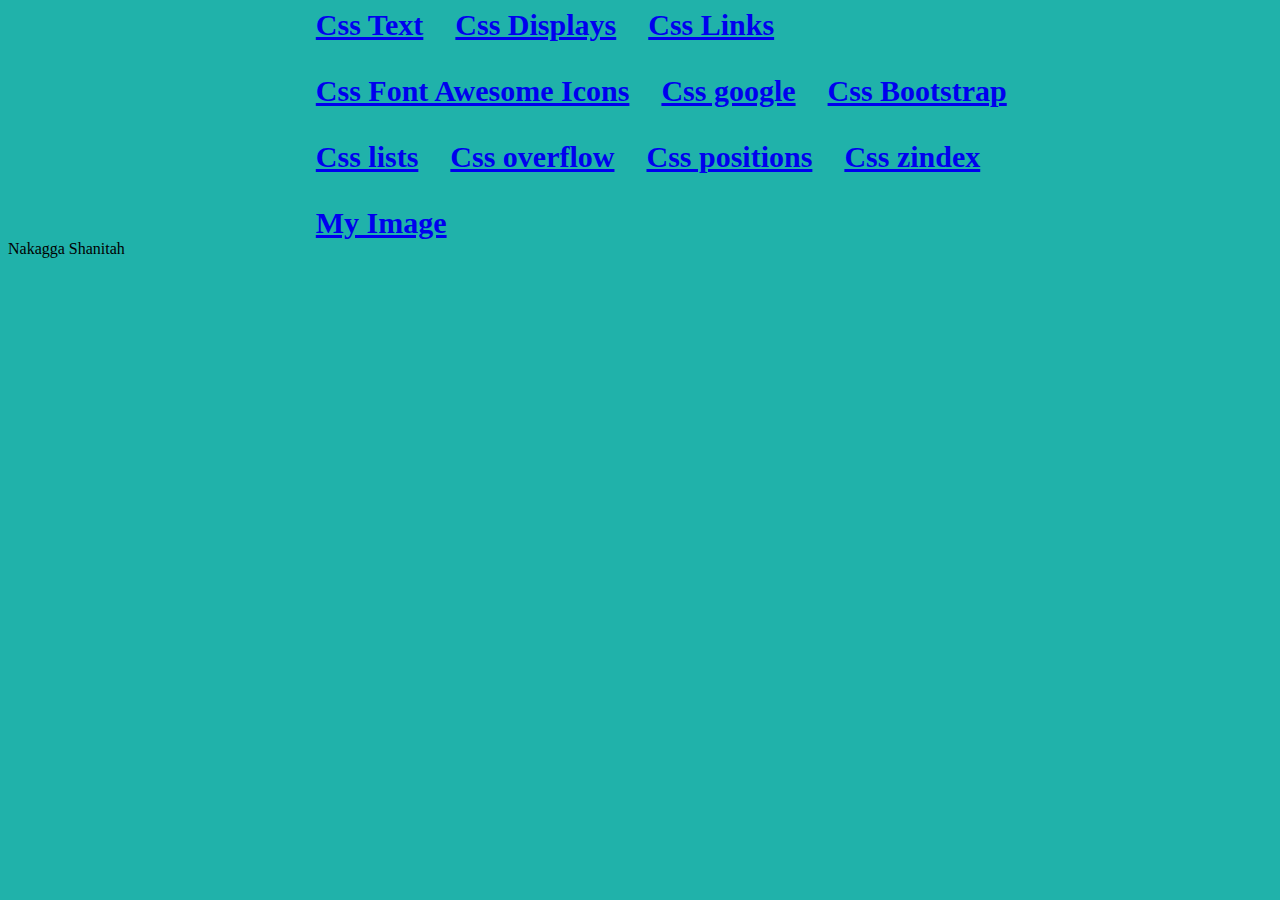
<file: index.html>
<!DOCTYPE html>
<html lang="en">
<head>
    <meta charset="UTF-8">
    <meta name="viewport" content="width=device-width, initial-scale=1.0">
    <title>c</title>
    <link rel="stylesheet" href="./index.css">
</head>
<body>
    <div class="container">
        <div class="row-container">
            <a href="./pages/text.html">Css Text</a>
            <a href="./pages/displays.html">Css Displays</a>
            <a href="./pages/links.html">Css Links</a>
        </div>
        <div class="row-container" >
            <a href="./pages/icons/fontAwesome.html">Css Font Awesome Icons</a>
            <a href="./pages/icons/google.html">Css google</a>
            <a href="./pages/icons/bootstrap.html">Css Bootstrap</a>
        </div>
        <div class="row-container" >
            <a href="./pages/lists.html">Css lists</a>
            <a href="./pages/overflow.html">Css overflow</a>
            <a href="./pages/positions.html">Css positions</a>
            
            <a href="./pages/zindex.html"> Css zindex</a>

        </div>
        <div class="row-container">
        <a href="./pages/images.html">My Image</a>
    </div>
    </div>
    <span>Nakagga Shanitah</span>
</body>
</html>
</file>
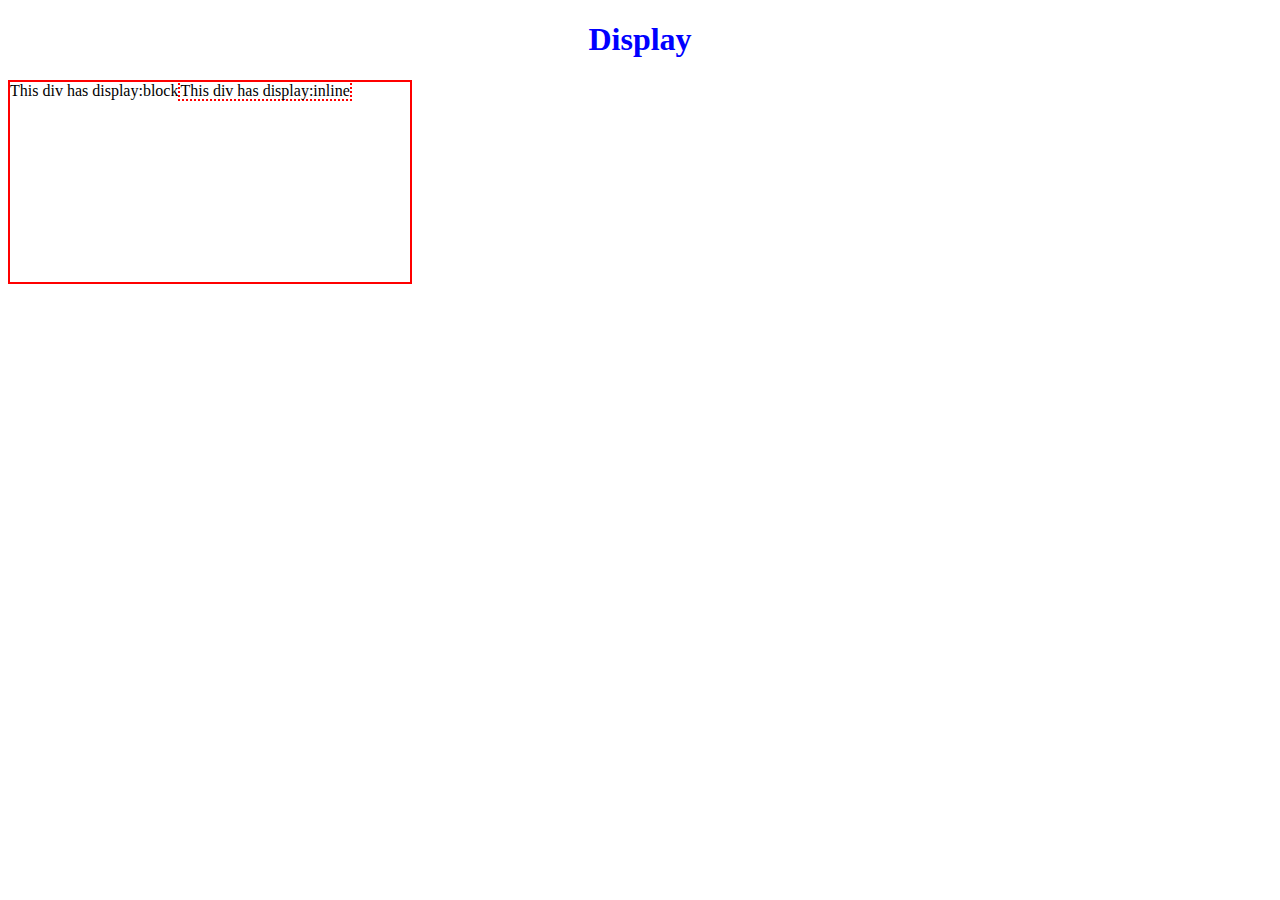
<file: pages/displays.html>
<!DOCTYPE html>
<html lang="en">
<head>
    <meta charset="UTF-8">
    <meta name="viewport" content="width=device-width, initial-scale=1.0">
    <title>Display</title>
    <link rel="stylesheet" href="../styles/displays.css">
</head>
<body>
    <h1>Display</h1>
    
    <div class="block">This div has display:block<div class="inline">This div has display:inline</div></div>
</body>
</html>
</file>
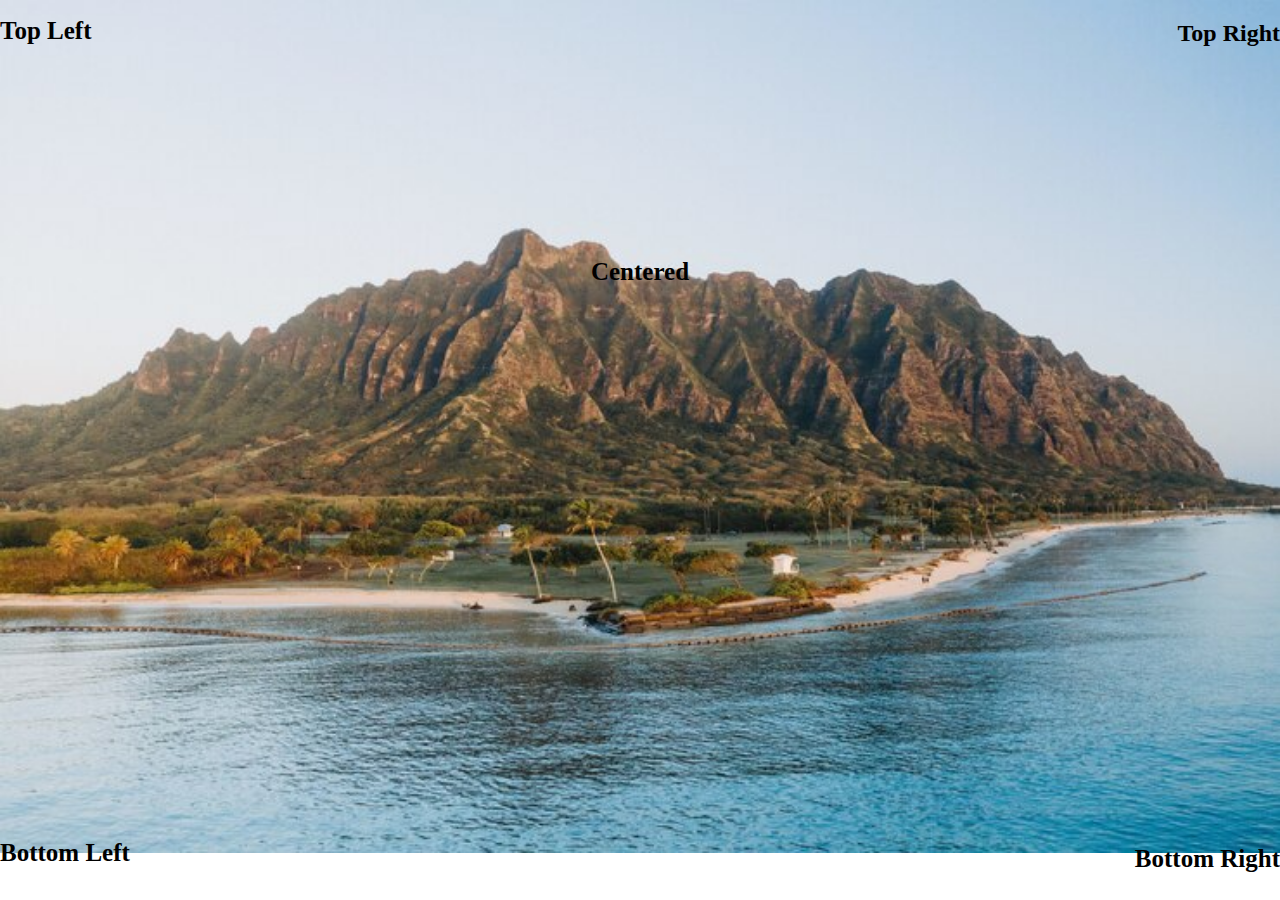
<file: pages/images.html>
<!DOCTYPE html>
<html lang="en">
<head>
    <meta charset="UTF-8">
    <meta name="viewport" content="width=device-width, initial-scale=1.0">
    <title>Document</title>
    <link rel="stylesheet" href="../styles/images.css">
</head>
<body>
      <h1>Top Left</h1>
      <h2>Top Right</h2>
      <h3>Centered</h3>
      <h4>Bottom Left</h4>
      <h5>Bottom Right</h5>
</body>
</html>
</file>
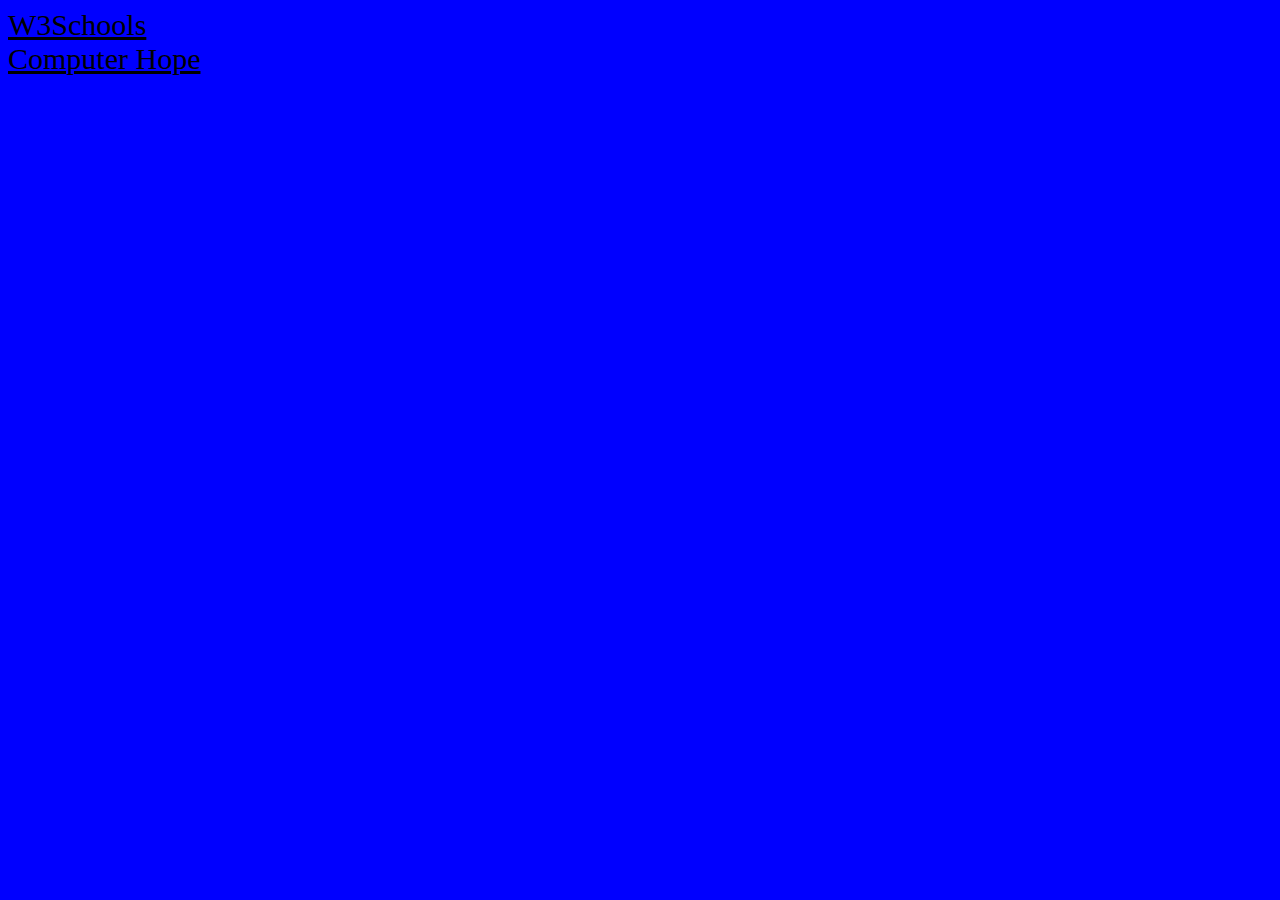
<file: pages/links.html>
<!DOCTYPE html>
<html lang="en">
<head>
    <meta charset="UTF-8">
    <meta name="viewport" content="width=device-width, initial-scale=1.0">
    <title>Document</title>
    <link rel="stylesheet" href="../styles/links.css">
    
</head>
<body>
    <a href="https://www.w3schools.com/">W3Schools</a>
    <br>
    <a href="https://www.computerhope.com/jargon/w/w3schools.htm">Computer Hope</a>
</body>
</html>
</file>
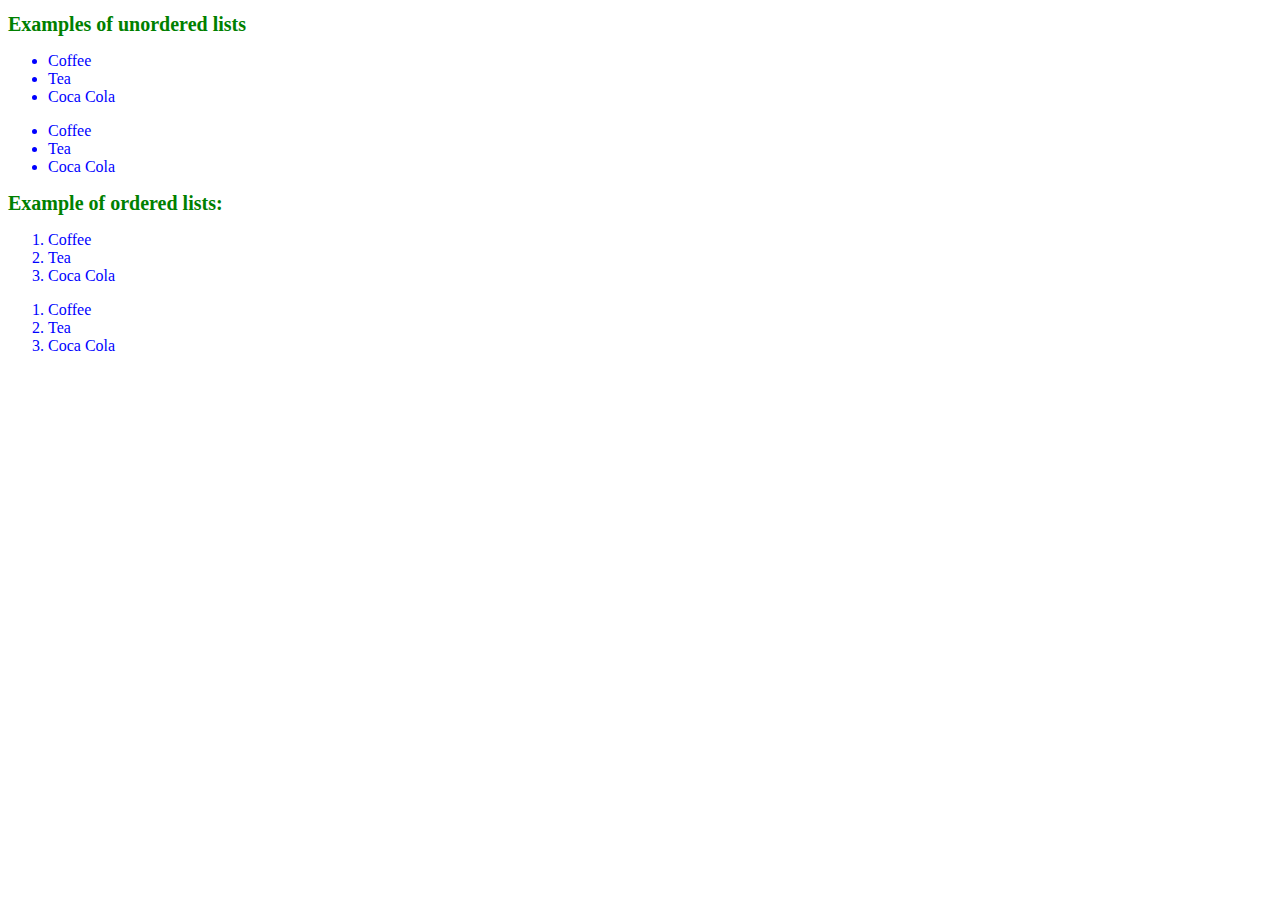
<file: pages/lists.html>
<!DOCTYPE html>
<html lang="en">
<head>
    <meta charset="UTF-8">
    <meta name="viewport" content="width=device-width, initial-scale=1.0">
    <title>Document</title>
    <link rel="stylesheet" href="../styles/lists.css">
    
</head>
<body>
    <!-- Example of unordered lists -->
<h1>Examples of unordered lists</h1>
    <ul class="a"><li>Coffee</li><li>Tea</li><li>Coca Cola</li></ul>
<ul class="b">  <li>Coffee</li><li>Tea</li><li>Coca Cola</li></ul>
<!-- Example of ordered lists -->
<h1>Example of ordered lists:</h2>
<ol class="c"> <li>Coffee</li><li>Tea</li><li>Coca Cola</li></ol>
<ol class="d"><li>Coffee</li> <li>Tea</li><li>Coca Cola</li></ol>

</body>
</html>
</file>
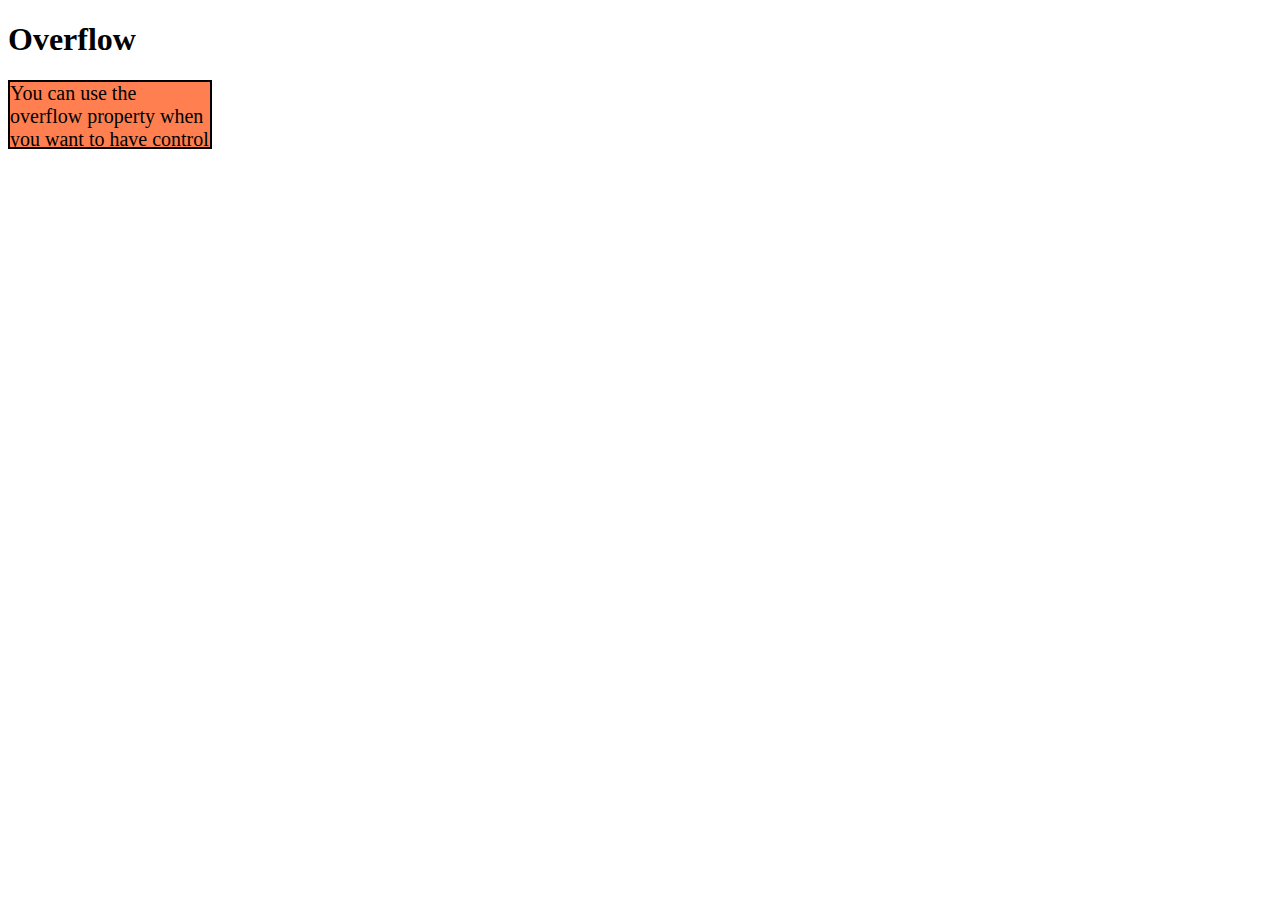
<file: pages/overflow.html>
<!DOCTYPE html>
<html lang="en">
<head>
    <meta charset="UTF-8">
    <meta name="viewport" content="width=device-width, initial-scale=1.0">
    <title>Document</title>
    <link rel="stylesheet" href="../styles/overflow.css">
</head>
<body>
    <h1>Overflow</h1>
    <div class="overflow">
        You can use the overflow property when
         you want to have control of the layout.
         The overflow property specifies what happens
    </div>
</body>
</html>
</file>
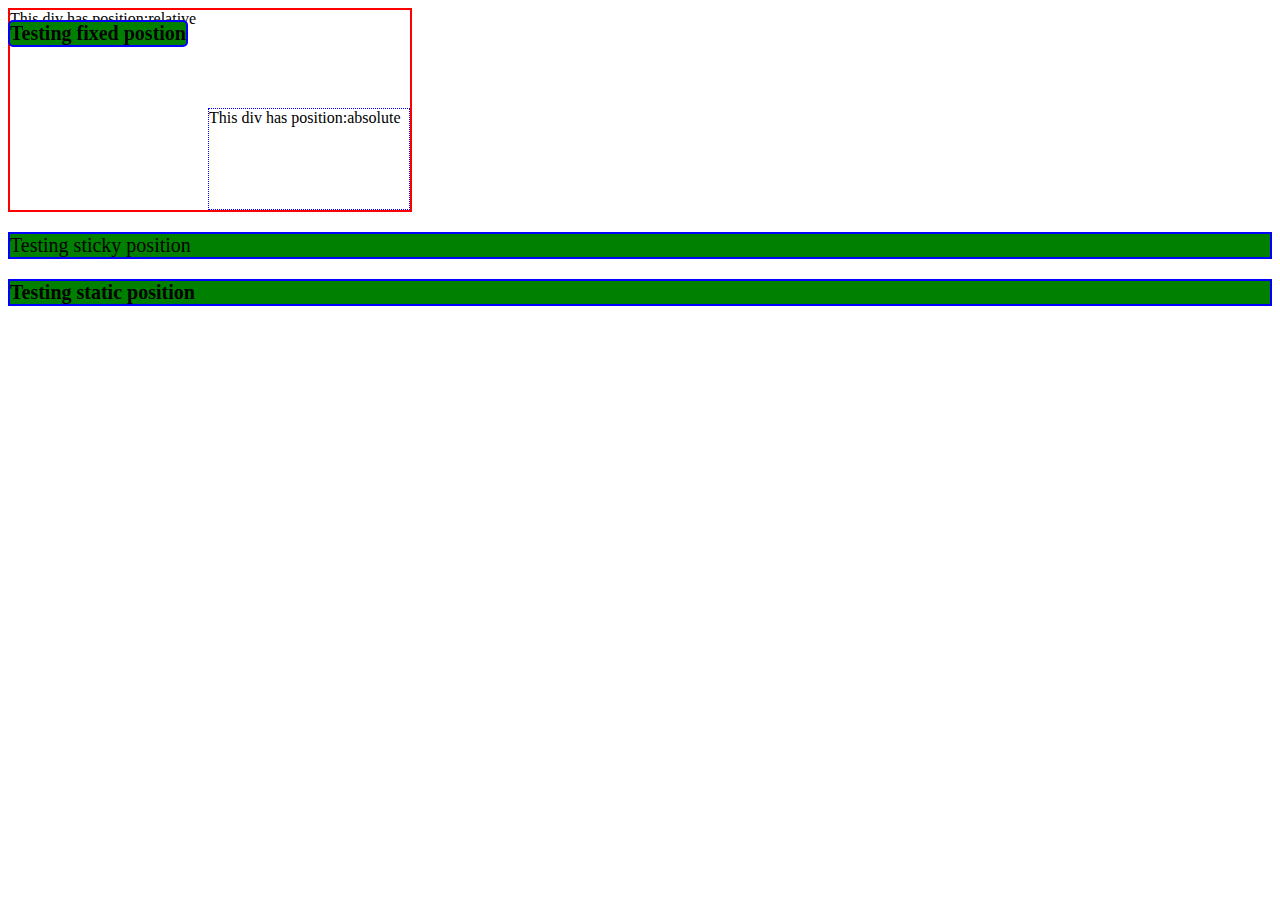
<file: pages/positions.html>
<!DOCTYPE html>
<html lang="en">
<head>
    <meta charset="UTF-8">
    <meta name="viewport" content="width=device-width, initial-scale=1.0">
    <title>Document</title>
    <link rel="stylesheet" href="../styles/positions.css">
</head>
<body>
    <div class="relative">This div has position:relative<div class="absolute">This div has position:absolute</div></div>
    <p>Testing sticky position</p>
    <h2>Testing static position</h2>
    <h3>Testing fixed postion</h3>
</body>
</html>
</file>
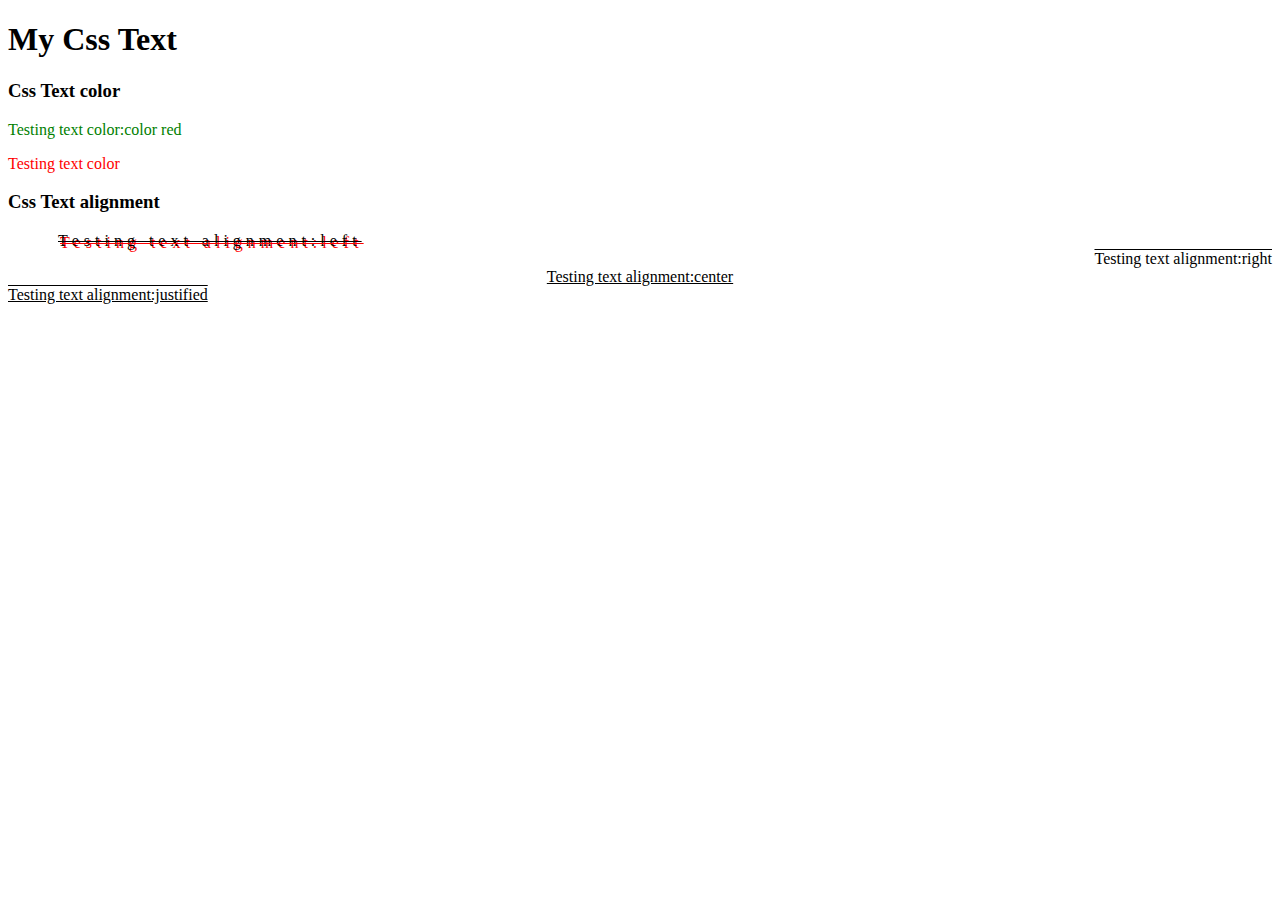
<file: pages/text.html>
<!DOCTYPE html>
<html lang="en">
<head>
    <meta charset="UTF-8">
    <meta name="viewport" content="width=device-width, initial-scale=1.0">
    <title>Css Text</title>
    <link rel="stylesheet" href="../styles/text.css">
</head>
<body>
    <!-- Nakagga -->
    <h1>My Css Text</h1>
      <h3>Css Text color</h3>
        <p class="green">Testing text color:color red</p>
        <p class="red">Testing text color</p>
    <h3>Css Text alignment</h3>
        <div class="left-align">Testing text alignment:left</div>
        <div class="right-align">Testing text alignment:right</div>
        <div class="center">Testing text alignment:center</div>
        <div class="justified">Testing text alignment:justified</div>




</body>
</html>
</file>
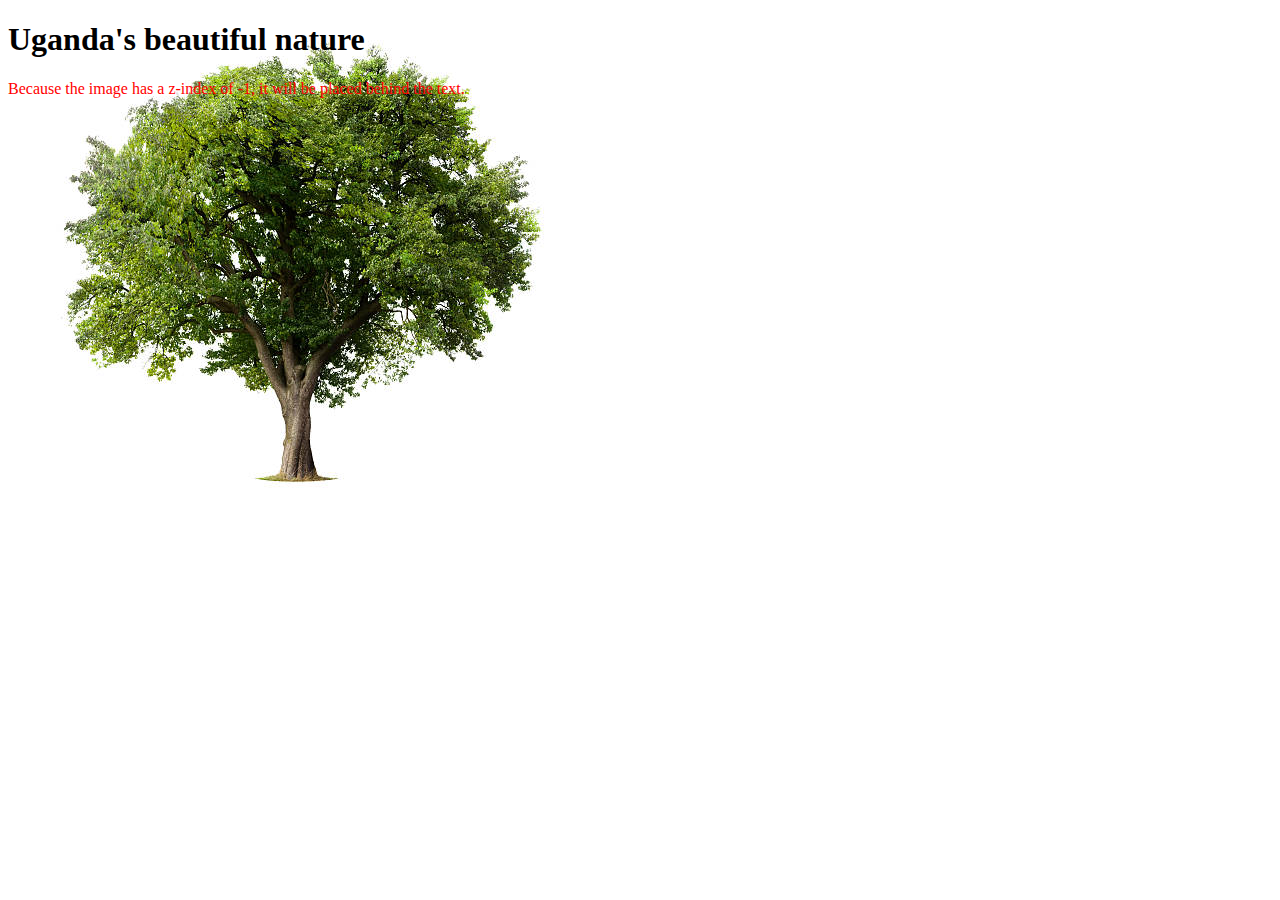
<file: pages/zindex.html>
<!DOCTYPE html>
<html lang="en">
<head>
    <meta charset="UTF-8">
    <meta name="viewport" content="width=device-width, initial-scale=1.0">
    <title>Document</title>
    <link rel="stylesheet" href="../styles/zindex.css">
</head>
<body>
    <h1>Uganda's beautiful nature</h1>
    <img src="./gallery/my tree.jpg">

    <p>Because the image has a z-index of -1, it will be placed behind the text.</p>

    
</body>
</html>
</file>
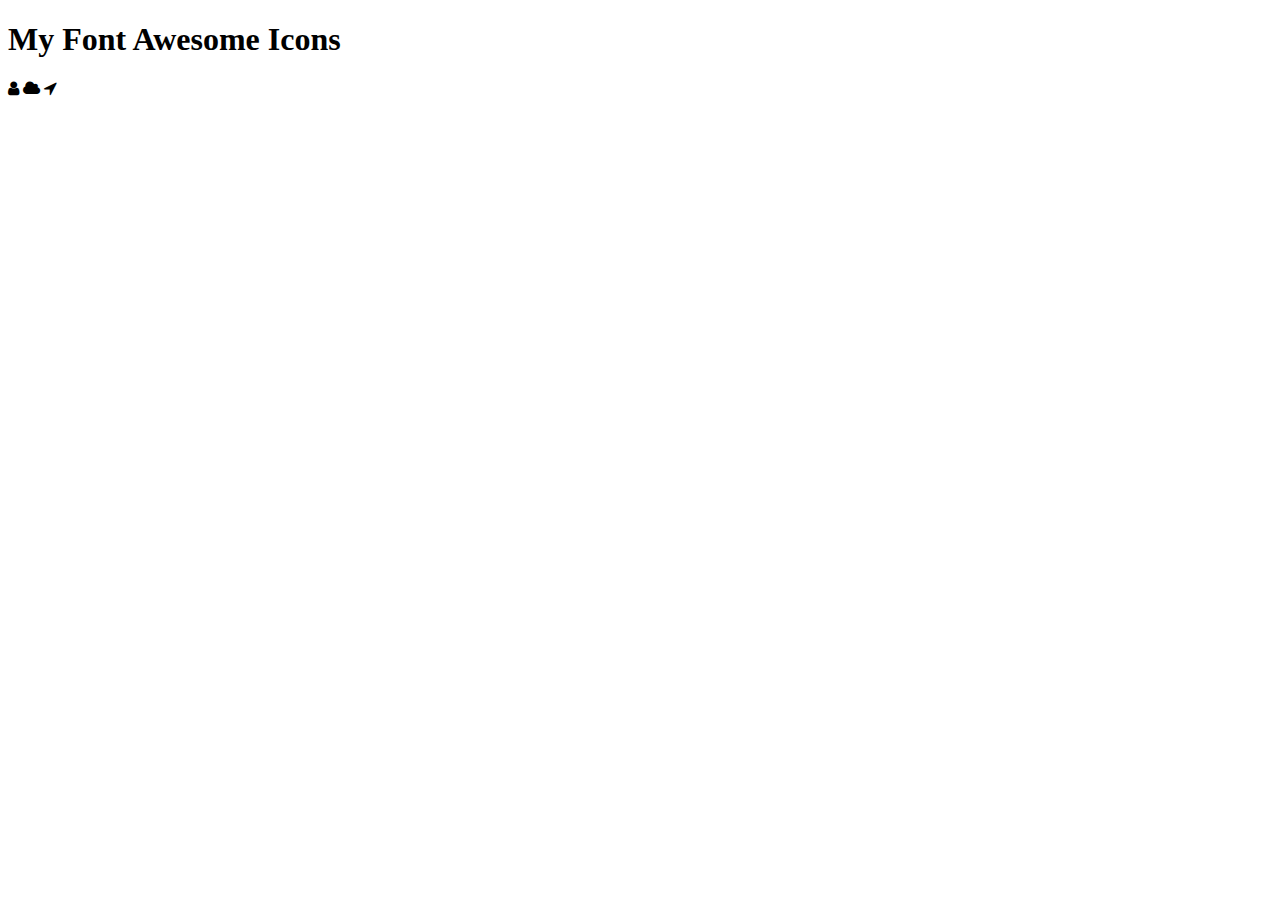
<file: pages/icons/fontAwesome.html>
<!DOCTYPE html>
<html lang="en">
<head>
    <meta charset="UTF-8">
    <meta name="viewport" content="width=device-width, initial-scale=1.0">
    <title>Document</title>
    <link rel="stylesheet" href="https://cdnjs.cloudflare.com/ajax/libs/font-awesome/4.7.0/css/font-awesome.min.css">
</head>
<body>
    <h1>My Font Awesome Icons</h1>
    <i class="fa fa-user"></i>
    <i class="fa fa-cloud"></i>
    <i class="fa fa-location-arrow"></i>

</body>
</html>
</file>
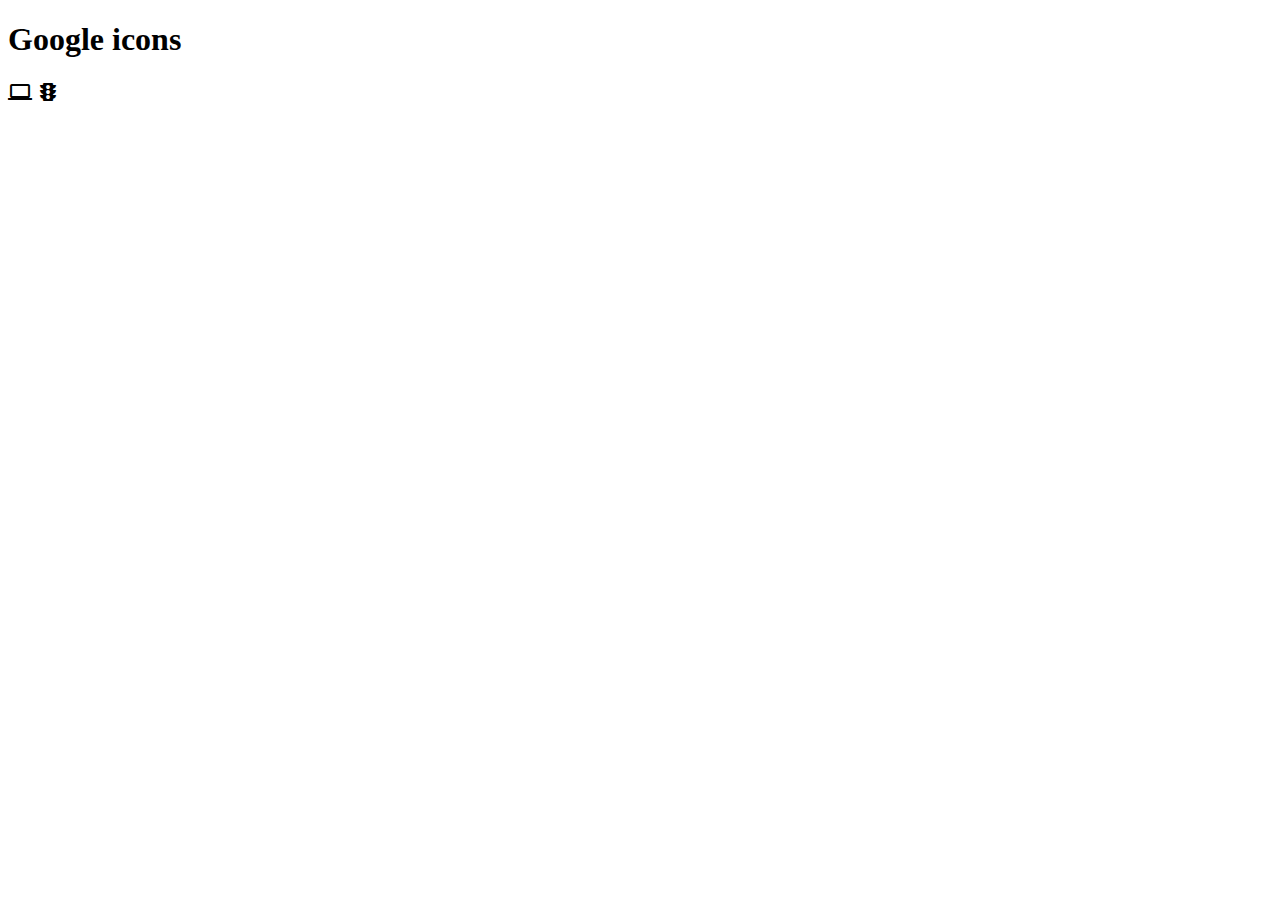
<file: pages/icons/google.html>
<!DOCTYPE html>
<html lang="en">
<head>
    <meta charset="UTF-8">
    <meta name="viewport" content="width=device-width, initial-scale=1.0">
    <title>Document</title>
    <link rel="stylesheet" href="https://fonts.googleapis.com/icon?family=Material+Icons">

</head>
<body>
    <h1>Google icons</h1>
    <i class="material-icons">computer</i>
    <i class="material-icons">traffic</i>
    
</body>
</html>
</file>
<file: index.css>
.container{
    display: flex;
    flex-direction: column;
    gap: 2rem;

}
.row-container{
    display: flex;
    gap: 2rem;font-weight: 600;
    font-size: 30px;
    text-align: center;
    position: relative;left: 20%;right: 20%;
    color: orangered;
    
    padding-right: 50px;
    padding-left: 50px;
    cursor: pointer;
    margin-left: 5px;
    margin-right: 100px;




}
body{
    background-color:lightseagreen;
}
a:hover{
    color: white;
}
</file>
<file: styles/displays.css>
.block{
    display: block;
    width: 100px;
    height: 100px;position: relative;
    width: 400px;
    height: 200px;
    border: 2px solid red;


}
.inline{
    position: relative;
    width: 400px;
    height: 200px;
    border: 2px dotted red;

    display: inline;
}
h1{
    text-align: center;
    color: blue;
}
</file>
<file: styles/images.css>
body{
    background-image: url(../pages/gallery/bach.jpg);
    background-repeat: no-repeat;
    background-size: cover;
}
h2{
    position: absolute;
    right: 0px;
    top: 0px;  
    
    
}

h1{
    position: absolute;
    left: 0px;
    top: 0px;
    font-size: 25px;
 
}
h3{
    text-align: center;
    position: absolute ;right: 100px;left: 100px;
    margin-top: 100px;
    margin-top: 250px;
    font-size: 25px;
    
}
    

h5{
    position: absolute;
    right: 0px;
    bottom: -15px;
    font-size: 25px;

}
h4{
    position: absolute;
    left: 0px;
    bottom: 0px;
    font-size: 25px;
}
</file>
<file: styles/links.css>
a:hover{
    color: white;

}
body{
    background-color: blue;

}
a{
    font-size: 30px;
    color: black;
    text-align: center;
}
</file>
<file: styles/lists.css>
.a,.b,.c,.d{
    color: blue;
}
h1{
    color: green;
    font-size: 20px;
}
</file>
<file: styles/overflow.css>
.overflow{
    border:2px solid black;
    
    width: 200px;
    height: 65px;
    background-color: coral;
    overflow-x: scroll;
    overflow-y: scroll;
    font-size: 20px;

}
</file>
<file: styles/positions.css>
.relative{
    position: relative;
    width: 400px;
    height: 200px;
    border: 2px solid red;

}
.absolute{
    position: absolute;
    right: 0;
    bottom: 0;
    width: 200px;
    height: 100px;
    border: 1px dotted blue;

    
}
p{
    
    position: sticky;
    top: 0;
    background-color: green;
    border: 2px solid blue;
    font-size: 20px;
    
}
h2{
    position: static;
    top: 0;
    background-color: green;
    border: 2px solid blue;
    font-size: 20px;
    
}
h3{
    position: fixed;
    top: 0;
    background-color: green;
    border: 2px solid blue;
    border-radius: 5px;
    font-size: 20px;
}
</file>
<file: styles/text.css>
.left-align{
    text-align: left;
    text-decoration: line-through;
    text-indent: 50px;
    letter-spacing: 5px;
    text-shadow: 2px 2px red;

}
.right-align{
    text-align: right;
    text-decoration: overline;
}
.center{
    text-align: center;
    text-decoration: underline;
}
.justified{
    text-align: justify;
    text-decoration: overline underline;
}
.green{
    color: green;
}
.red{
    color: red;
}
</file>
<file: styles/zindex.css>
img {
    position: absolute;  
    left: 0px;
    top: 0px;
    z-index: -1;
}
p{
    color: red;
}
</file>
